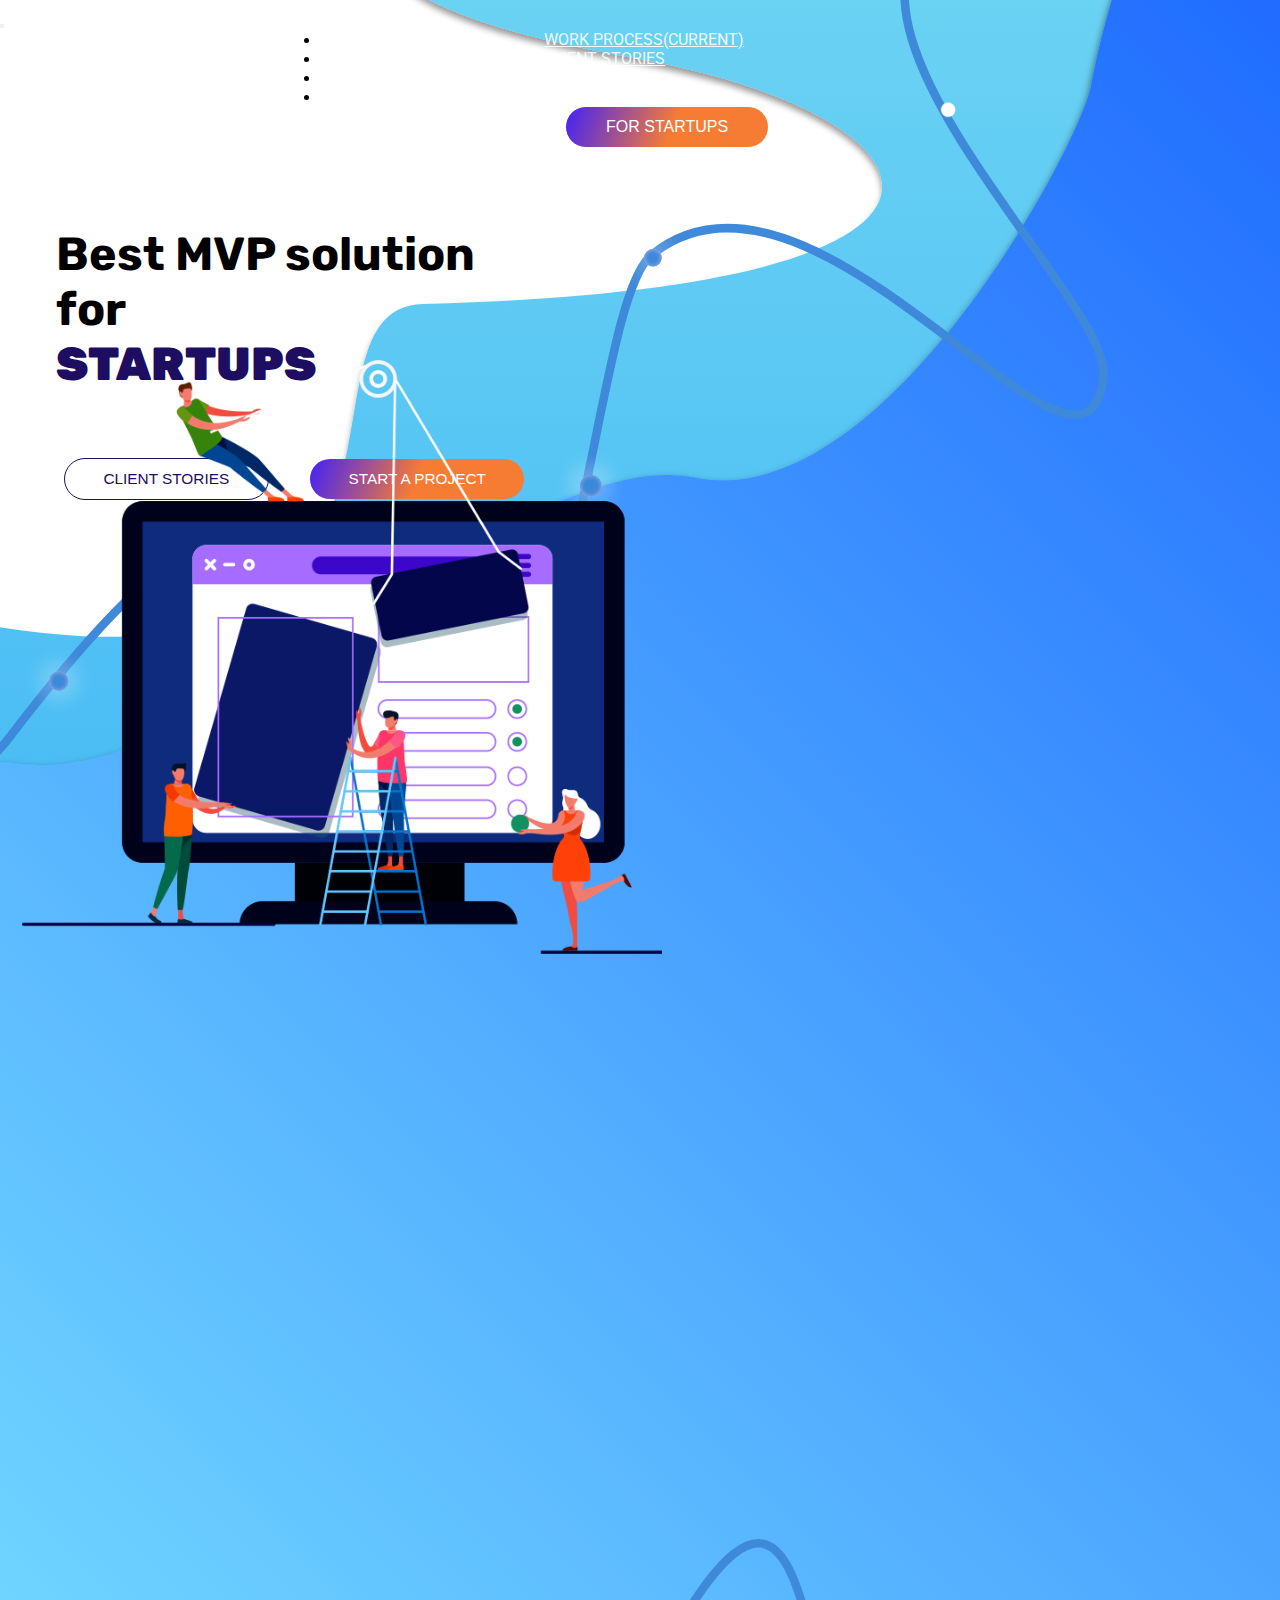
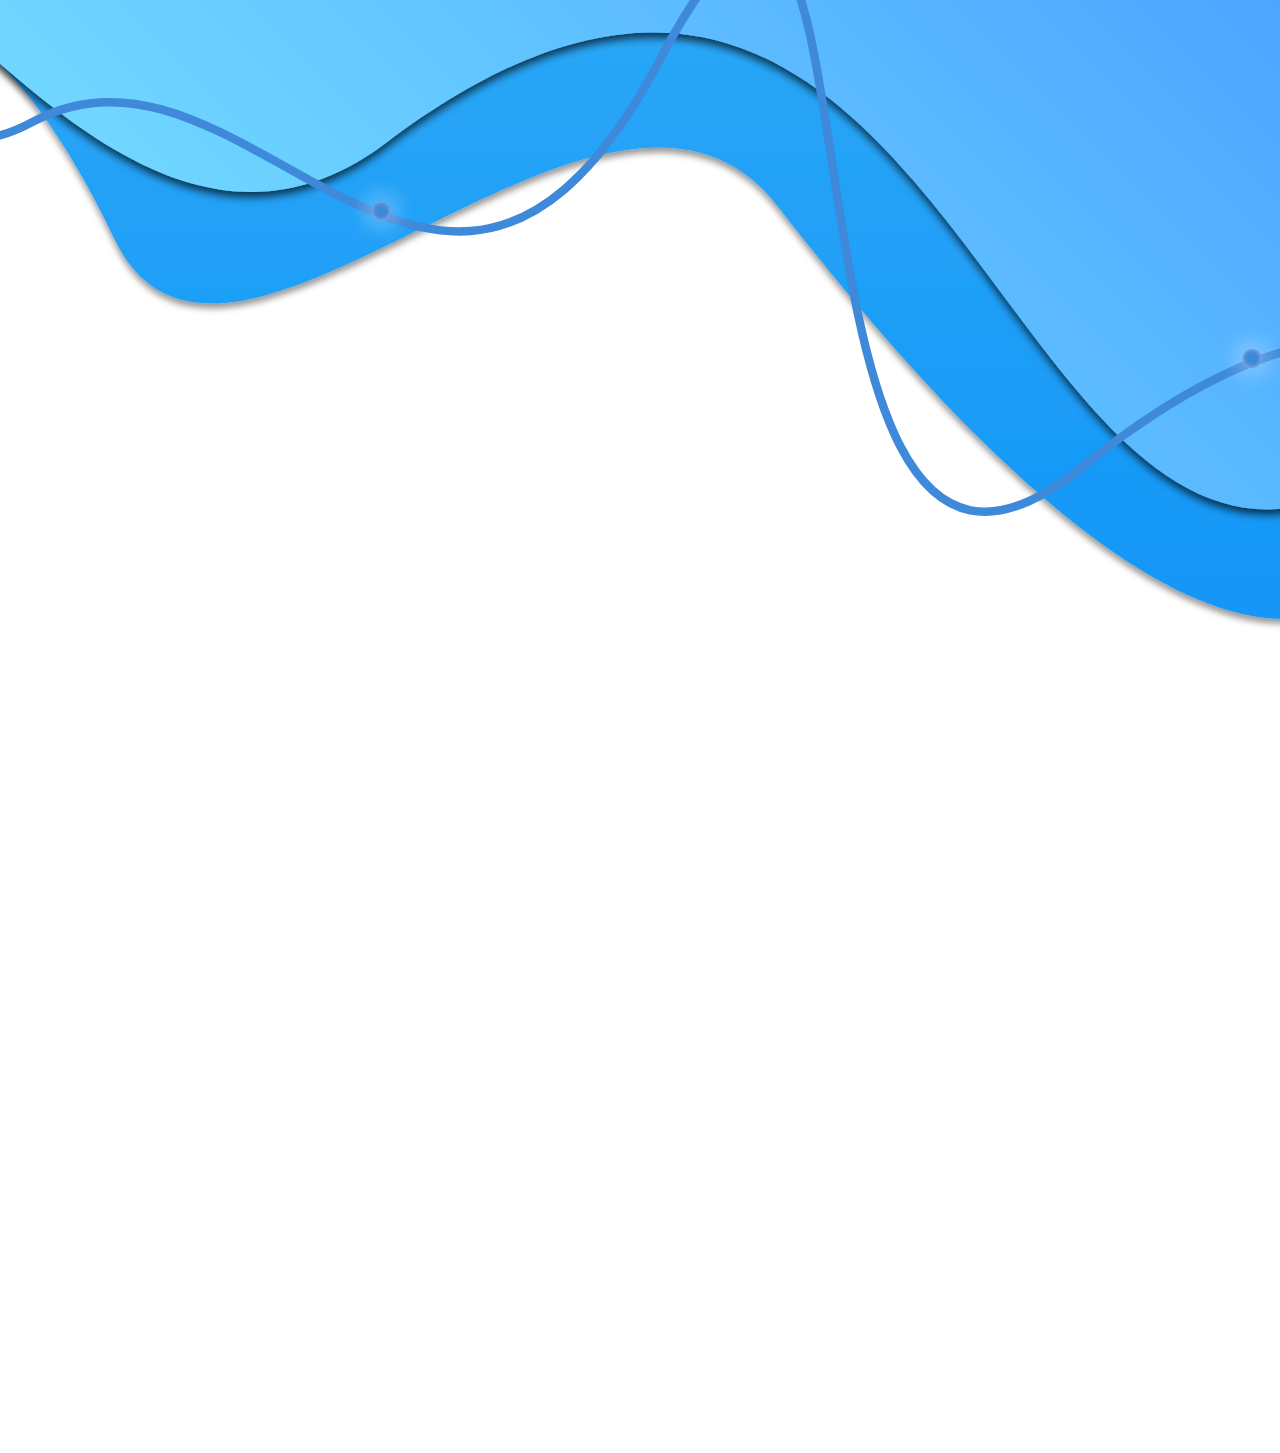
<file: index.html>
<!DOCTYPE html>
<html lang="en">
    <head>
        <meta charset="UTF-8">
        <meta name="viewport" content="width=device-width, initial-scale=1.0">
        <meta http-equiv="X-UA-Compatible" content="ie=edge">
        <title>CSS Layouts</title>
        <link rel="stylesheet" href="https://stackpath.bootstrapcdn.com/bootstrap/4.1.3/css/bootstrap.min.css" integrity="sha384-MCw98/SFnGE8fJT3GXwEOngsV7Zt27NXFoaoApmYm81iuXoPkFOJwJ8ERdknLPMO" crossorigin="anonymous">
        <link href="css/style.css" rel="stylesheet">
        <script src="https://code.jquery.com/jquery-3.3.1.slim.min.js" integrity="sha384-q8i/X+965DzO0rT7abK41JStQIAqVgRVzpbzo5smXKp4YfRvH+8abtTE1Pi6jizo" crossorigin="anonymous"></script>
        <script src="https://cdnjs.cloudflare.com/ajax/libs/popper.js/1.14.3/umd/popper.min.js" integrity="sha384-ZMP7rVo3mIykV+2+9J3UJ46jBk0WLaUAdn689aCwoqbBJiSnjAK/l8WvCWPIPm49" crossorigin="anonymous"></script>
        <script src="https://stackpath.bootstrapcdn.com/bootstrap/4.1.3/js/bootstrap.min.js" integrity="sha384-ChfqqxuZUCnJSK3+MXmPNIyE6ZbWh2IMqE241rYiqJxyMiZ6OW/JmZQ5stwEULTy" crossorigin="anonymous"></script>
    </head>
    <body>
        <header>
            <div class="container">
                <nav class="navbar navbar-expand-lg navbar-light navbar-default">
                    <!--a class="navbar-brand" href="#"></a-->
                    <button class="navbar-toggler" type="button" data-toggle="collapse" data-target="#navbarSupportedContent" aria-controls="navbarSupportedContent" aria-expanded="false" aria-label="Toggle navigation">
                        <span class="navbar-toggler-icon"></span>
                    </button>
                    
                    <div class="collapse navbar-collapse navbar-mar" id="navbarSupportedContent">
                        <ul class="navbar-nav margin-nav">
                        <li class="">
                            <a class="nav-link margin-nav-wp" href="#">Work Process<span class="sr-only">(current)</span></a>
                        </li>
                        <li class="">
                            <a class="nav-link margin-nav-cs" href="#">Client Stories</a>
                        </li>
                        <li class="">
                            <a class="nav-link margin-nav-ot" href="#">Our Team</a>
                        </li>
                        <li class="">
                            <a class="nav-link margin-nav-co" href="#">Contact</a>
                        </li>
                        </ul>
                        <form class="form-inline my-2 my-lg-0">
                        <button type="button" class="btn margin-nav-btn navbar-btn">For Startups</button>
                        </form>
                    </div>
                </nav>
            </div>
        </header>
        <main>
            <section >
                <div class="container project">
                    <div class="row">
                        <div class="project-info col-lg-5">
                            <h1>Best MVP solution for<br/>
                                <b>STARTUPS</b></h1>
                            <div class="project-btn" style="width: 500px;">
                                <button type="button" class="btn btn-client">Client Stories</button>
                                <button type="button" class="btn btn-start">Start a Project</button>
                            </div>
                        </div>
                        <div class="project-img col-lg-7">
                            <object
                            type="image/svg+xml"
                            data="img/ILLUSTRATION.svg">
                                <img class="obj-img"
                                  src="img/ILLUSTRATION.svg" alt="Alt text here">
                            </object>
                            <!--img src="img/ILLUSTRATION.svg" alt="Alt text here"-->
                        </div>
                    </div>
                </div>
            </section>
            <section>
                <div>
                    <p></p>
                </div>
                <div>
                    <p></p>
                </div>
                <div>
                    <p></p>
                </div>
                <div>
                    <p></p>
                </div>
                <div>
                    <p></p>
                </div>
                <div>
                    <p></p>
                </div>
                <div>
                    <p></p>
                </div>
            </section>
        </main>
        <footer>
            
        </footer>
    </body>
</html>
</file>
<file: css/style.css>
@import url('https://fonts.googleapis.com/css?family=Rubik:300,400');
@import url('https://fonts.googleapis.com/css?family=Roboto:300');

* {
  margin: 0;
  padding: 0;
  box-sizing: border-box;
}

body {
  background: url("../img/illustration&background.svg") no-repeat top center;
}
/* header start*/



/*.navbar {
  padding-top: 15px;
  padding-bottom: 0px;
}

.navbar-mar {
  margin: 0 0 0 19rem;
}

li a {
  color: 
}

.margin-nav {
  font-size: 90%;
  text-align: center;
  text-transform: uppercase;
  margin: 0 0 0 5px;
}



.navbar-light:hover,
.navbar-nav:hover, 
.nav-link:hover {
  color: rgba(0,0,0,.5);
}

.navbar-btn {
  position: relative;
  left: 5em;
}

/*header end*/

/* main start*/

main {
}

section {
}

.project {

}

.project-info {
}

/*.project-info h1 {
  position: relative;
  top: 1em;
  left: 2em;
}

.project-info button {
  position: relative;
  top: 5em;
  left: 5.3em;
}

.obj-img {
  width: 90%;
  position: relative;
  right: 0em;
}*/

.navbar-light .navbar-nav .nav-link {
  font-family: 'Roboto', sans-serif;
  color: rgba(255, 255, 255, 0.9);
}

.navbar-light:hover,
.navbar-nav:hover, 
.nav-link:hover {
  color: #1e0e61;
}

.navbar-light:active,
.navbar-nav:active, 
.nav-link:active {
  color: #1e0e61;
  text-shadow: 0 0 15px rgba(69,155,191,0.9);
}

.btn {
  display: inline-block;
  text-transform: uppercase;
  font-size: 120%;
  border-radius: 2em;
  padding: .7em 2.5em;
  border: 1px solid rgb(0, 0, 0);
  background: -webkit-gradient(linear, 0 0, 100 100%, from(#4222f7), to(#f77c33));
  transition: 0.2s;
}

.navbar-btn {
  color:#ffffff;
  border: 1px solid #ffffff;
}

.navbar-btn:hover {
  color: #1e0e61;
  border: 1px solid #1e0e61;
  background: #ffffff;
}

.navbar-btn:active {
  color:#ffffff;
  border: none;
  background: #60cbf3;
  box-shadow:0 0 0 5px rgba(69,155,191,0.5);
}

.btn-client {
  background: #ffffff;
  color: #1e0e61;
  border: 1px solid #1e0e61;
}

.btn-client:hover {
  color:#ffffff;
  border: none;
  background: #60cbf3;
}

.btn-client:active {
  color:#ffffff;
  border: none;
  background: #206aff;
  box-shadow:0 0 0 5px rgba(69,155,191,0.5);
}

.btn-start {
  color:#ffffff;
  border: none;
}

.btn-start:hover {
  color: #1e0e61;
  border: 1px solid #1e0e61;
  background: #ffffff;
}

.btn-start:active {
  color:#ffffff;
  border: none;
  background: #206aff;
  box-shadow:0 0 0 5px rgba(69,155,191,0.5);
}

p {
  height: 300px;
}

/*main end*/


@media (min-width: 1400px) {
  body {
    background-size: 1920px;
  }

  nav {
    margin: 12px 0 0 0;
  }

  .navbar-brand {
    position: relative;
    right: 12em;
  }

  .navbar-btn {
    position: relative;
    left: 8em;
    margin: 0 0 0 5px;
  }
  .collapse {
    position: relative;
    left: 20em;
  }

  .margin-nav-wp,
  .margin-nav-cs,
  .margin-nav-ot,
  .margin-nav-co {
    font-size: 120%;
    text-align: center;
    text-transform: uppercase;
    width: 9em;
    margin: 0 0 0 5px;
    position: relative;
    left: 7.5em;
  }

  .margin-nav-ot,
  .margin-nav-co {
    width: 6em;
  }

  .project-info h1 {
    font-family: 'Rubik', sans-serif;
    position: relative;
    top: 1.5em;
    right: 0.7em;
    font-size: 3.9em;
    width: 10em;
  }

  .project-info h1 b {
    font-family: 'Rubik', sans-serif;
    color: #1e0e61;
  }
  
  .project-btn {
    width: 15em;
  }

  .row .project-btn {
    position: relative;
    top: 9.3em;
    right: 2.5em;
    margin: 0 0 0 0;
  }

  .btn-start {
    position: relative;
    top: 0;
    left: 2.5em;
  }

  object {
    width: 43em;
    position: relative;
    top: 1.7em;
    left: 3.7em;
  }
}

@media (min-width: 1920px) {
  body {
    background-size: 2100px;
  }

  nav {
    margin: 12px 0 0 0;
  }

  .navbar-brand {
    position: relative;
    right: 12em;
  }

  .navbar-btn {
    position: relative;
    left: 7em;
    margin: 0 0 0 5px;
  }
  .collapse {
    position: relative;
    left: 20em;
  }

  .margin-nav-wp,
  .margin-nav-cs,
  .margin-nav-ot,
  .margin-nav-co {
    font-size: 120%;
    text-align: center;
    text-transform: uppercase;
    width: 9em;
    margin: 0 0 0 5px;
    position: relative;
    left: 7.5em;
  }

  .project-info h1 {
    font-family: 'Rubik', sans-serif;
    position: relative;
    top: 1.9em;
    right: 1.2em;
    font-size: 3.9em;
    width: 10em;
  }

  .project-info h1 b {
    font-family: 'Rubik', sans-serif;
    color: #1e0e61;
  }
  
  .project-btn {
    width: 15em;
  }

  .row .project-btn {
    position: relative;
    top: 11.4em;
    right: 4.3em;
    margin: 0 0 0 0;
  }

  .btn-start {
    position: relative;
    top: 0;
    left: 2.5em;
  }

  object {
    width: 45em;
    position: relative;
    top: 2.8em;
    left: 5em;
  }

}

@media only all and (min-width: 2300px) {
  body {
    background-size: 2600px;
  }

  nav {
    margin: 12px 0 0 0;
  }

  .navbar-brand {
    position: relative;
    right: 12em;
  }

  .navbar-btn {
    position: relative;
    left: 2em;
    margin: 0 0 0 5px;
  }
  .collapse {
    position: relative;
    left: 36em;
  }

  .margin-nav-wp,
  .margin-nav-cs,
  .margin-nav-ot,
  .margin-nav-co {
    font-size: 120%;
    text-align: center;
    text-transform: uppercase;
    width: 9em;
    margin: 0 5px 0 0 ;
    position: relative;
    left: 1.2em;
  }

  .project-info h1 {
    font-family: 'Rubik', sans-serif;
    position: relative;
    top: 3em;
    right: 2.5em;
    font-size: 3.9em;
    width: 10em;
  }

  .project-info h1 b {
    font-family: 'Rubik', sans-serif;
    color: #1e0e61;
  }
  
  .project-btn {
    width: 15em;
  }

  .row .project-btn {
    position: relative;
    top: 18.5em;
    right: 9.2em;
    margin: 0 0 0 0;
  }

  .btn-start {
    position: relative;
    top: 0;
    left: 2.5em;
  }

  object {
    width: 58em;
    position: relative;
    top: 4.2em;
    left: 3.5em;
  }

}

@media (max-width: 1399px) {
  body {
    background-size: 1600px;
  }

  nav {
    margin: 12px 0 0 0;
  }

  .navbar-brand {
    position: relative;
    right: 12em;
  }

  .navbar-btn {
    font-size: 100%;
    position: relative;
    left: 15em;
    margin: 0 0 0 5px;
  }
  .collapse {
    position: relative;
    left: 20em;
  }

  .margin-nav-wp,
  .margin-nav-cs,
  .margin-nav-ot,
  .margin-nav-co {
    font-size: 100%;
    text-align: center;
    text-transform: uppercase;
    width: 9em;
    margin: 0 0 0 5px;
    position: relative;
    left: 13.7em;
  }

  .margin-nav-ot,
  .margin-nav-co {
    width: 6em;
  }

  .project-info h1 {
    font-family: 'Rubik', sans-serif;
    position: relative;
    top: 1.7em;
    left: 1.2em;
    font-size: 2.9em;
    width: 10em;
  }

  .project-info h1 b {
    font-family: 'Rubik', sans-serif;
    color: #1e0e61;
  }
  
  .project-btn {
    width: 15em;
  }

  .row .project-btn {
    position: relative;
    font-size: 80%;
    top: 11.3em;
    left: 5em;
    margin: 0 0 0 0;
  }

  .btn-start {
    position: relative;
    top: 0;
    left: 2.5em;
  }

  object {
    width: 40em;
    position: relative;
    top: .3em;
    left: 1.4em;
  }
}

/*@media only all and (min-width: 1200px) {
  body {
    background-size: 1600px;
  }

  ul {
    position: relative;
    top: 0em;
    left: 5em;
  }

  .navbar-btn {
    position: relative;
    top: 0em;
  }

  .project-info h1 {
    position: relative;
    top: 2.2em;
    width: 15em;
  }
  
  .project-btn button {
    position: relative;
    top: 10em;
  }

  .btn-client {
    margin: 0 3em 0 0;
  }

  object {
    width: 40em;
    position: relative;
    left: 0.5em;
  }

}*/

/*@media only all and (max-width: 1200px) {
  body {
    background-size: 1500px;
  }

  .navbar {
    padding-top: 5px;
    padding-bottom: 0px;
  }
  
  ul {
    position: relative;
    top: 0em;
    right: 10em;
  }

  .navbar-btn {
    position: relative;
    top: 0em;
    right: 12em;
  }

  li .margin-nav {
    text-align: center;
    margin: 0.1em;
    width: 110px;
    padding: 20px;
  }

  .project-info h1 {
    position: relative;
    top: 1.5em;
    left: 0;
    width: 10em;
  }
  
  .project-btn button {
    position: relative;
    top: 5em;
    left: 4em;
    margin: 0 1em 0 0;
  }

  object {
    width: 35em;
    position: relative;
    left: 1.5em;
  }

  ul {
    position: relative;
    top: 0em;
    left: 1em;
  }

  .navbar-mar {
    margin: 0 0 0 6rem;
  }

  li .margin-nav {
    text-align: center;
    margin: 0em;
    width: 116px;
    padding: 20px;
  }

  .navbar-light .navbar-nav .nav-link {
    font-size: 90%;

    color: rgba(92, 92, 92, 0.9);
  }
  
  .navbar-light:hover,
  .navbar-nav:hover, 
  .nav-link:hover {
    color: rgba(0, 0, 0, 0.5);
  }

  .navbar-btn {
    position: relative;
    top: 0em;
    left: 2.5em;
  }

  .project-btn {
    position: relative;
    top: 0;
    left: 0;
    width: 30em;
  }

  .project-info button.btn-client {
    position: relative;
    top: 8.5em;
    left: .1em;
    margin: 0 20px 0 0;
  }

  .project-info button.btn-start {
    position: relative;
    top: 8.3em;
    left: 2em;
    margin: 0;
  }

}*/

/*@media only all and (max-width: 991px) {
  #navbarSupportedContent {
    margin: 0;
  }
  .navbar-btn {
    margin: 0;
  }

  .project-info h1 {
    position: relative;
    top: 1em;
    left: 1em;
    width: 8em;
  }
  .project-info button {
    width: 200px;
  }

  .project-info button.btn-client {
    position: relative;
    top: 4em;
    left: 3em;
    margin: 0 1em 0 0;
  }

  .project-info button.btn-start {
    position: relative;
    top: 7em;
    left: -10.6em;
    margin: 0 1em 0 0;
  }

  .project-img img {
    width: 70%;
    position: relative;
    bottom: 13em;
    left: 12em;
  }
}*/
</file>
